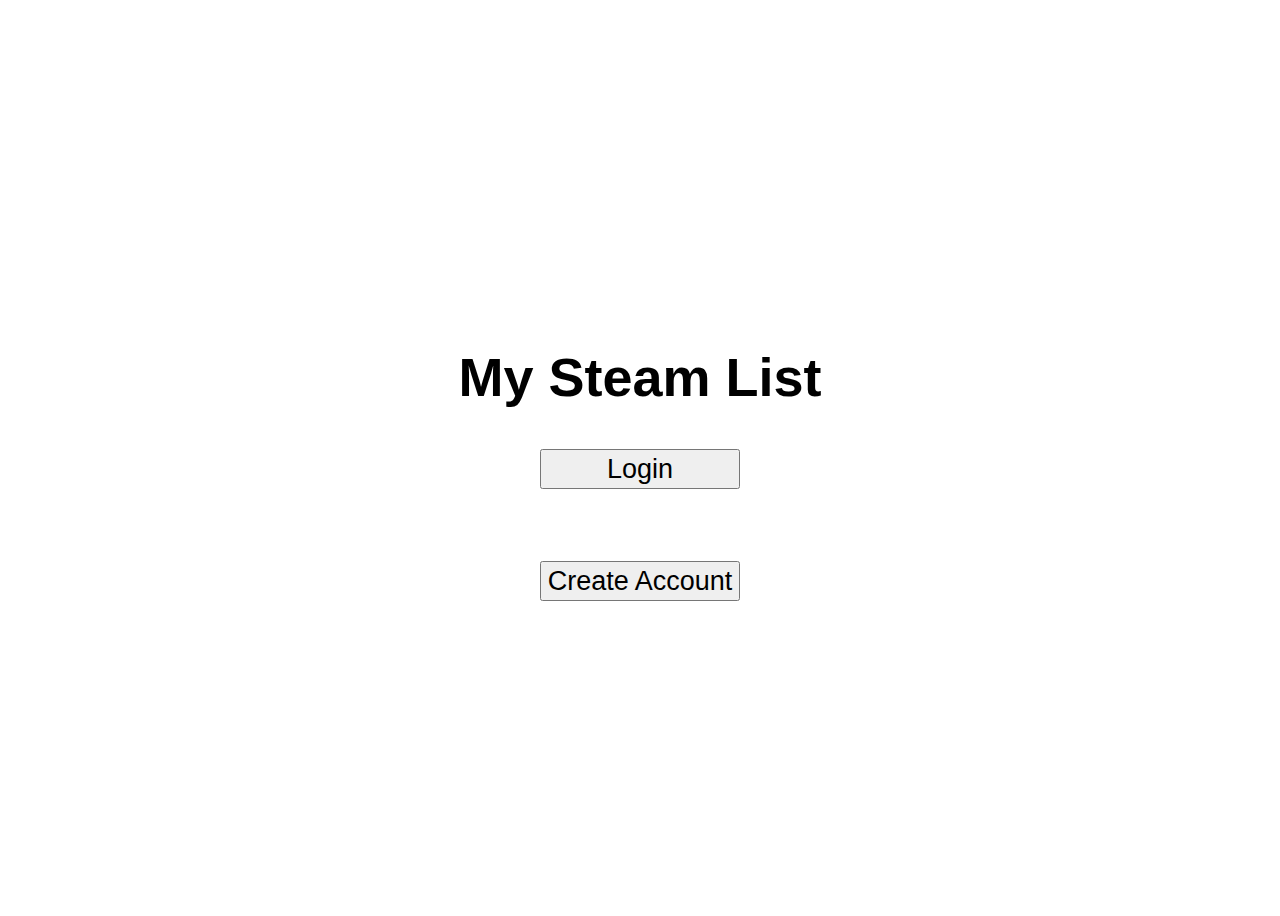
<file: index.html>
<html>
	<head>
		<title>My Steam List</title>
		<link rel="stylesheet" href="assets/msl.css">
	</head>
	<body class="centered-container" style="height: 100%;">
		<div id="main-popup" class="popup-menu">
			<h1>My Steam List</h1>
			<span class="centered-container">
				<input type="button" value="Login" onclick="return openPopup('login-popup')"/><br/>
				<input type="button" value="Create Account" onclick="return openPopup('create-user-popup')"/>
			</span>
		</div>

		<div id="login-popup" class="popup-menu" style="display: none">
			<h1>Login</h1>
			<form name="login-popup-form" method="POST" action="" onsubmit="return validateLogin()">
				<input name="user" type="text" placeholder="Username"/>
				<input name="pass" type="password" placeholder="Password"/>
				<span class="form-buttons">
					<input type="button" value="Cancel" onclick="return closePopup()"/>
					<input type="submit" value="Submit"/>
				</span>
			</form>
		</div>

		<div id="create-user-popup" class="popup-menu" style="display: none">
			<h1>New User</h1>
			<form name="create-user-popup-form" method="POST" action="" onsubmit="return validateNewUser()">
				<input name="name" type="text" placeholder="Full Name"/><br/>
				<input name="user" type="text" placeholder="Username"/><br/>
				<input name="steam" type="text" placeholder="Steam Info"/><br/>
				<input name="pass1" type="password" placeholder="New Password"/><br/>
				<input name="pass2" type="password" placeholder="Retype Password"/><br/>
				<input name="pass" type="hidden"/>
				<span class="form-buttons">
					<input type="button" value="Cancel" onclick="return closePopup()"/>
					<input type="submit" value="Submit"/>
				</span>
			</form>
		</div>
	</body>
	<script>
		function validateLogin() {
			
		}

		function validateNewUser() {
			var password1 = document.forms["create-user-popup-form"]["pass1"];
			var password2 = document.forms["create-user-popup-form"]["pass2"];
			
			if (password1.value == "" || password2.value == "") {
				alert("Passwords cannot be blank!");
				password1.value = "";
				password2.value = "";
				return false;
			}

			if (password1.value != password2.value) {
				alert("Passwords do not match!");
				password1.value = "";
				password2.value = "";
				return false;
			} else {
				documents.forms["create-user-popup-form"]["pass"].value = password1.value;
			}

			alert("New user created successfully");
			return true;
		}

		var target;
		function openPopup(popupID) {
			document.forms[popupID + "-form"].reset();
			document.getElementById("main-popup").style.display = "none";
			target = document.getElementById(popupID);
			target.style.display = "block";
		}
		function closePopup() {
			document.getElementById("main-popup").style.display = "block";
			target.style.display = "none";
			target = null;
		}
	</script>
</html>
</file>
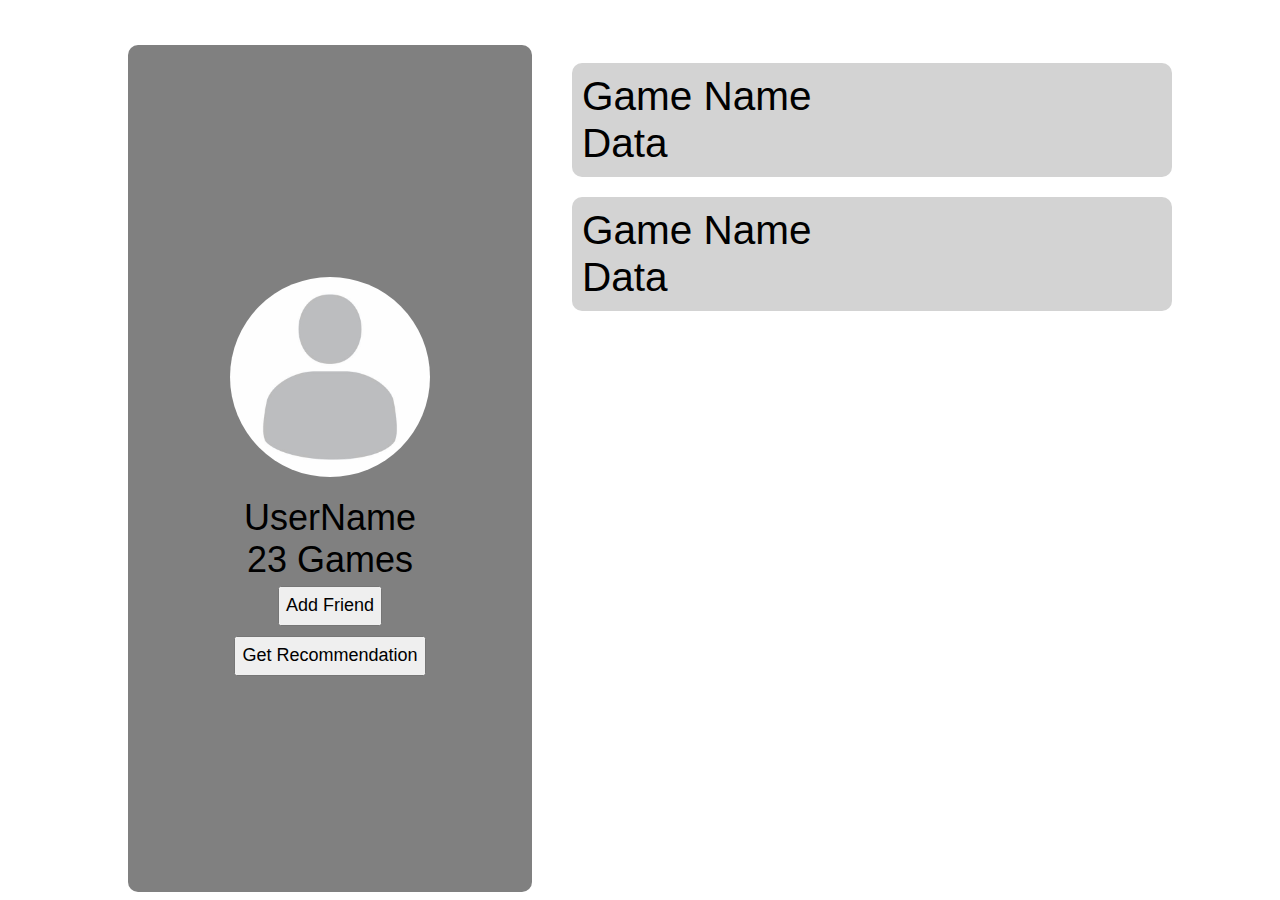
<file: profile.html>
<html>
	<head>
		<title>My Steam List - Profile</title>
		<link rel="stylesheet" href="assets/msl.css">
	</head>
	<body style="display:flex; margin-left: 10vw; margin-right: 10vh; margin-top: 5vh;">
		<div id="info-panel">
			<img id="profile-picture" src="assets/profile_612x612.jpg" alt="Profile picture">
			<span id="username-value">UserName</span>
			<span id="total-games-text"><span id="total-games-value">23</span> Games</span>
			<input type="button" id="add-friend-button" onclick="" value="Add Friend">
			<input type="button" id="get-recommendation-button" onclick="javascript:location.href='recommend.html'" value="Get Recommendation">
		</div>
		<div id="game-list-container">
			<ul id="game-list">
				<li class="game-container">
					<span class="game-name">Game Name</span><br/>
					<span class="other-data">Data</span>
				</li>
				<li class="game-container">
					<span class="game-name">Game Name</span><br/>
					<span class="other-data">Data</span>
				</li>
			</ul>
		</div>
	</body>
</html>
</file>
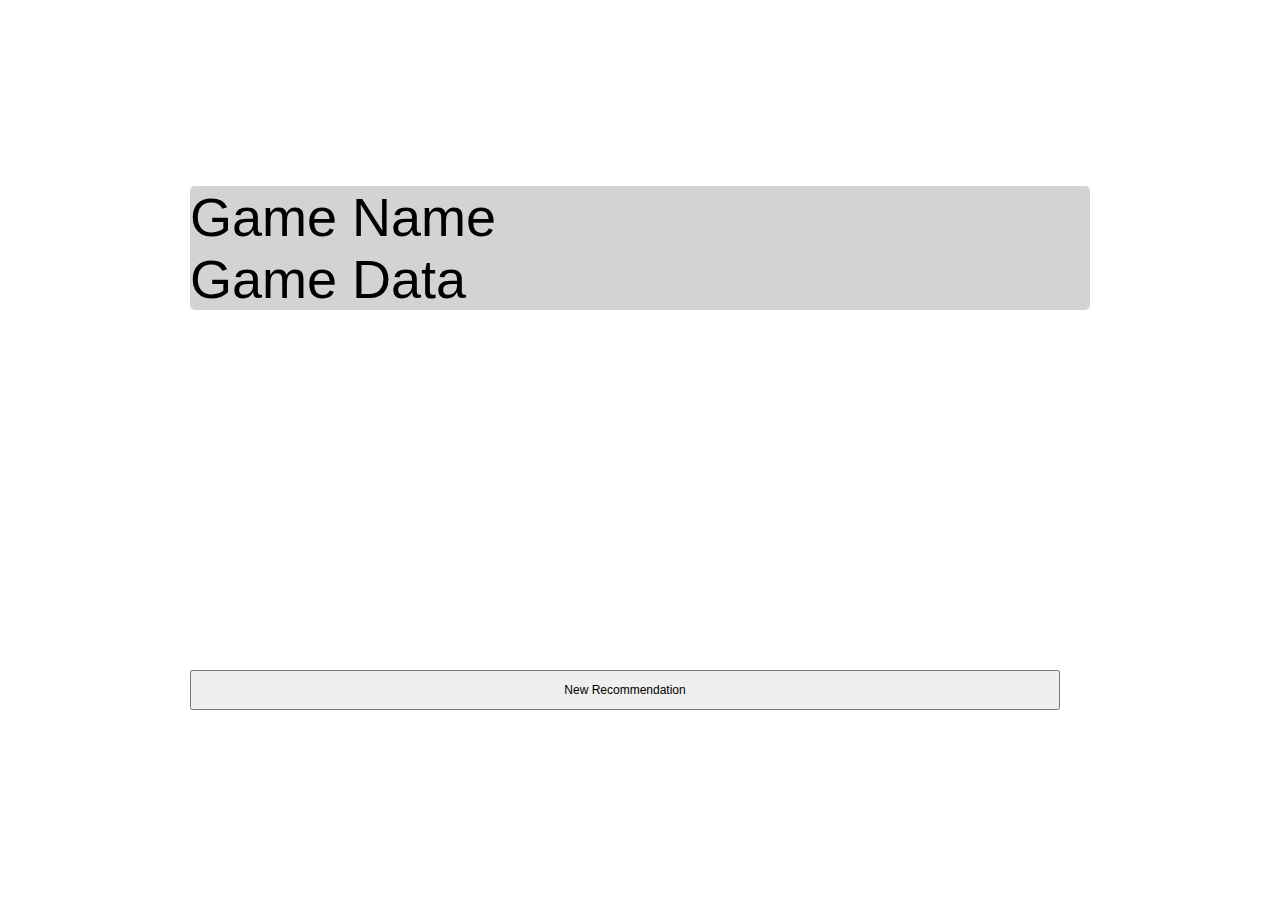
<file: recommend.html>
<html>
	<head>
		<title>My Steam List - Recommendations</title>
		<link rel="stylesheet" href="assets/msl.css">
	</head>
	<body class="centered-container">
		<div id="game-recommend-container" class="">
			<span>Game Name</span><br>
			<span>Game Data</span>
		</div>
		<input type="button" id="new-recommend-button" onclick="" value="New Recommendation">
	</body>
</html>
</file>
<file: assets/msl.css>
/* Literal Definitions */
html * {
	font-size: 1.5em;
	font-family: Arial !important;
}

form {
	display: flex;
	flex-direction: column;
}

input[type=button], 
input[type=submit] {
	width: auto;
	height: 40px;
	font-size: .5em;
}

input[type=text],
input[type=password] {
	height: 40px;
	font-size: .5em;
}

input {
	margin-top: 5px;
	margin-bottom: 5px;
}

/* Class Definitions */
.centered-container {
	display: grid;
	align-items: center;
	justify-content: center;
}

.form-buttons {
	display: flex;
}

.form-buttons input {
	width: 50%;
	font-size: .3em;
}

.form-buttons input[type=button] {
	margin-right: 10px;
}

.game-container {
	background-color: lightgray;
	border-radius: 10px;
	padding: 10px;
	margin-bottom: 20px;
}

/* ID Definitions */
#info-panel {
	display: flex;
	flex-direction: column;
	justify-content: center;
	align-items: center;

	width: 30vw;
	min-width: 300px;
	background-color: gray;
	border-radius: 10px;
	padding: 10px;
}

#info-panel span {
	font-size: 1em;
}

#profile-picture {
	width: 200px;
	height: auto;
	border-radius: 50%;
	margin: 20px;
}

#game-list-container {
	width: 50vw;
	font-size: .5em;
}

#game-list {
	list-style-type:none;
}

#game-recommend-container {
	width: min(100vh, 100vw);
	min-width: 200px;
	background-color: lightgray;
	border-radius: 5px;
}

#new-recommend-button {
	margin-right: 30px;
}
</file>
